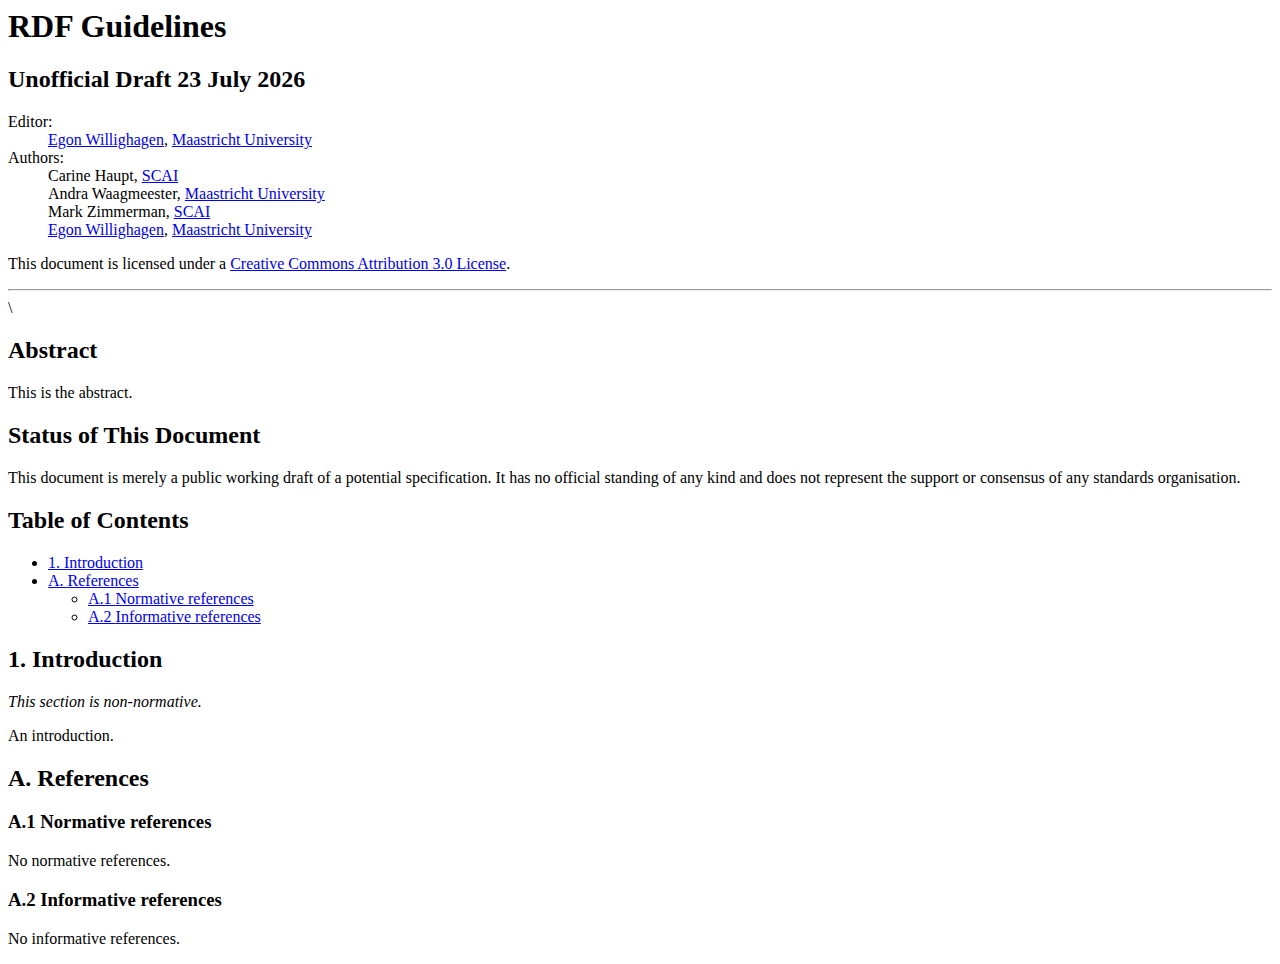
<file: rdfguide/guidelines.html>
\<!DOCTYPE html>
<html>

<head>
  <title>RDF Guidelines</title>
    <script src='js/respec.js' class='remove'></script>
    <meta http-equiv='Content-Type' content='text/html;charset=utf-8' />
    <script class='remove'>
      var respecConfig = {
          // document info
          specStatus:           "unofficial",
          shortName:            "rdf-guidelines",
          // publishDate:   "2009-08-06",
          // previousMaturity: "WD",
          // previousPublishDate:  "2009-03-15",
          // previousURI : "http://dev.w3.org/2009/dap/ReSpec.js/documentation.html",
          copyrightStart:       "2012",
          // edDraftURI:           "http://dev.w3.org/2009/dap/ReSpec.js/documentation.html",
          // lcEnd:  "2010-08-06",
          // extraCSS:             ["../css/respec.css"],
          extraCSS:             ["http://dev.w3.org/2009/dap/ReSpec.js/css/respec.css"],

          // editors
          editors:  [
             { name: "Egon Willighagen", url: "http://chem-bla-ics.blogpost.com/",
                company: "Maastricht University", companyURL: "http://www.maastrichtuniversity.nl/" },
          ],
          authors:  [
             { name: "Carine Haupt",
                company: "SCAI", companyURL: "http://www.scai.fraunhofer.de/" },
             { name: "Andra Waagmeester",
                company: "Maastricht University", companyURL: "http://www.maastrichtuniversity.nl/" },
             { name: "Mark Zimmerman",
                company: "SCAI", companyURL: "http://www.scai.fraunhofer.de/" },
             { name: "Egon Willighagen", url: "http://chem-bla-ics.blogpost.com/",
                company: "Maastricht University", companyURL: "http://www.maastrichtuniversity.nl/" },
          ],
          
          // WG
          //wg:           "People Who Like To Write Specs Help Group",
          //wgURI:        "http://berjon.com/",
          //wgPublicList: "spec-writers-anonymous",
          //wgPatentURI:  "",
      };
    </script>
</head>

<body>
  <section id="abstract">
    This is the abstract.
  </section>
  <section class='informative'>
    <h2>Introduction</h2>
    <p>
      An introduction.
    </p>
  </section>
</body>

</html>
</file>
